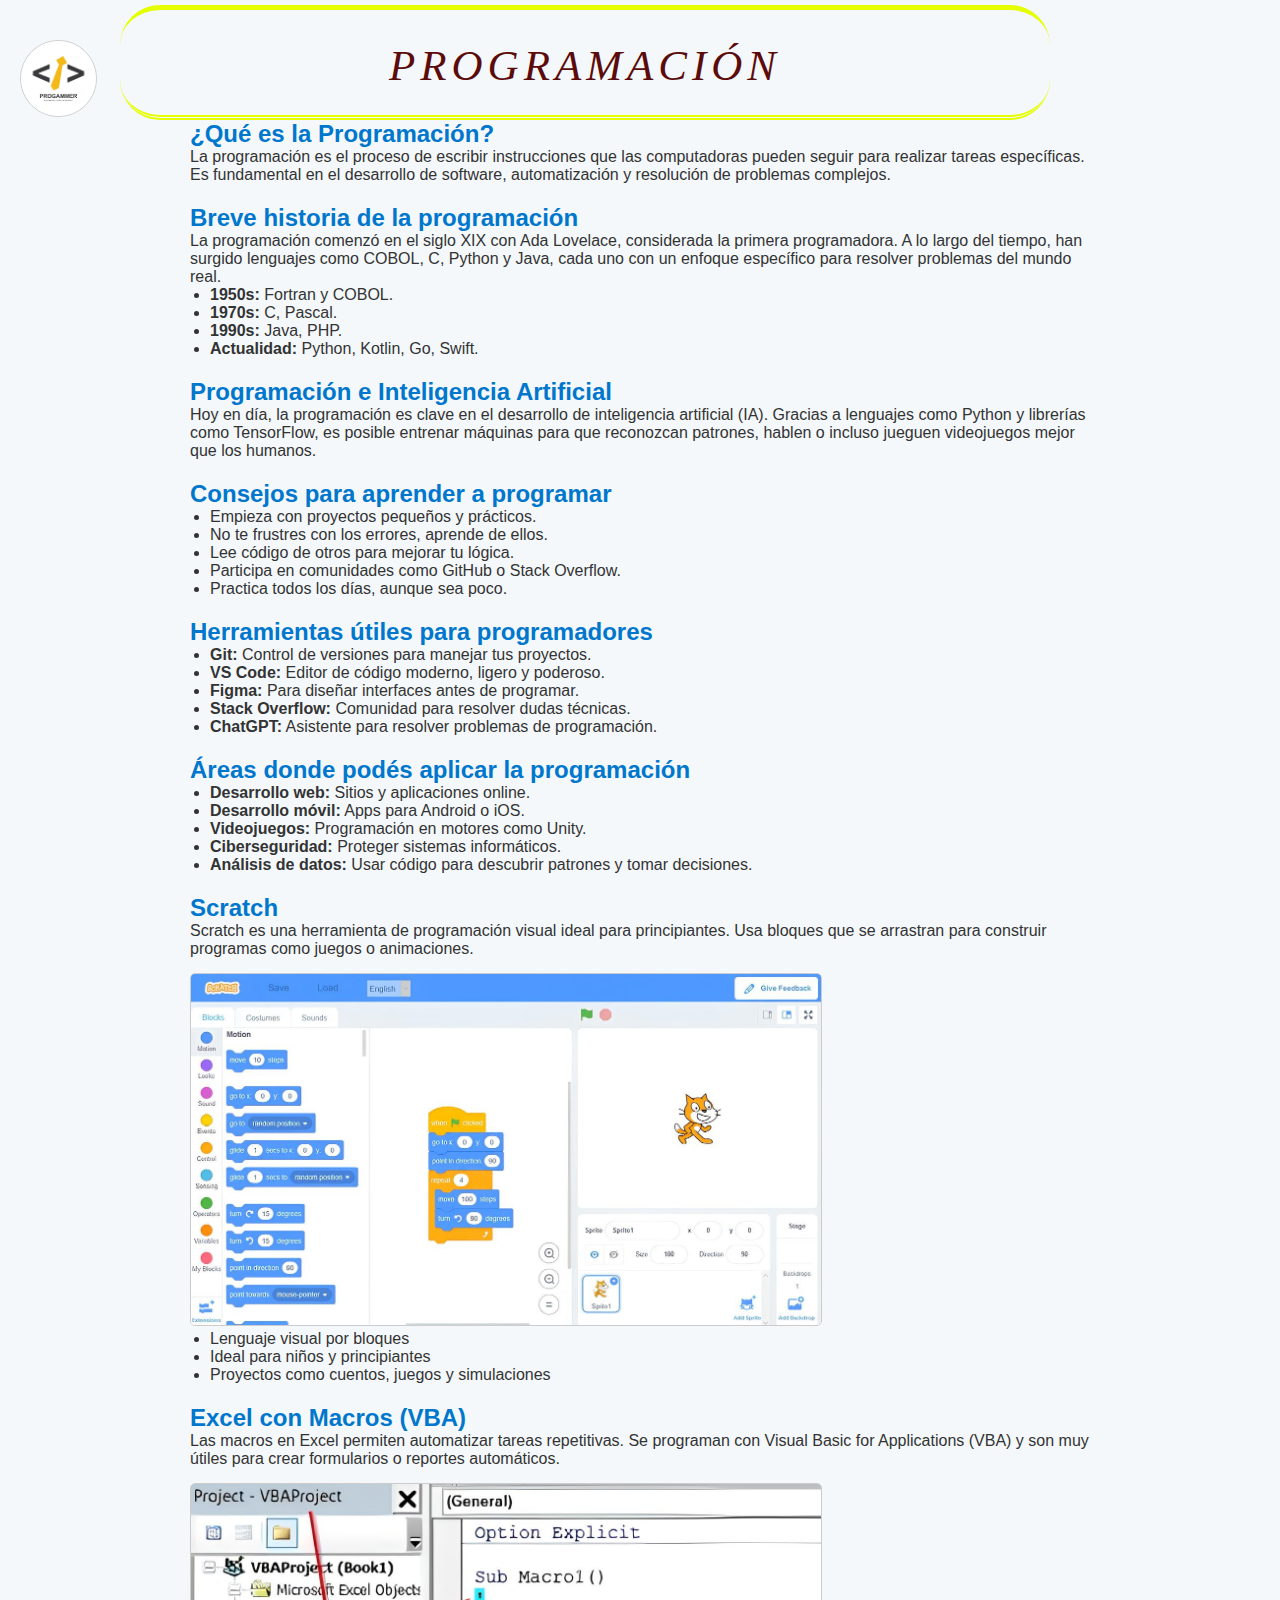
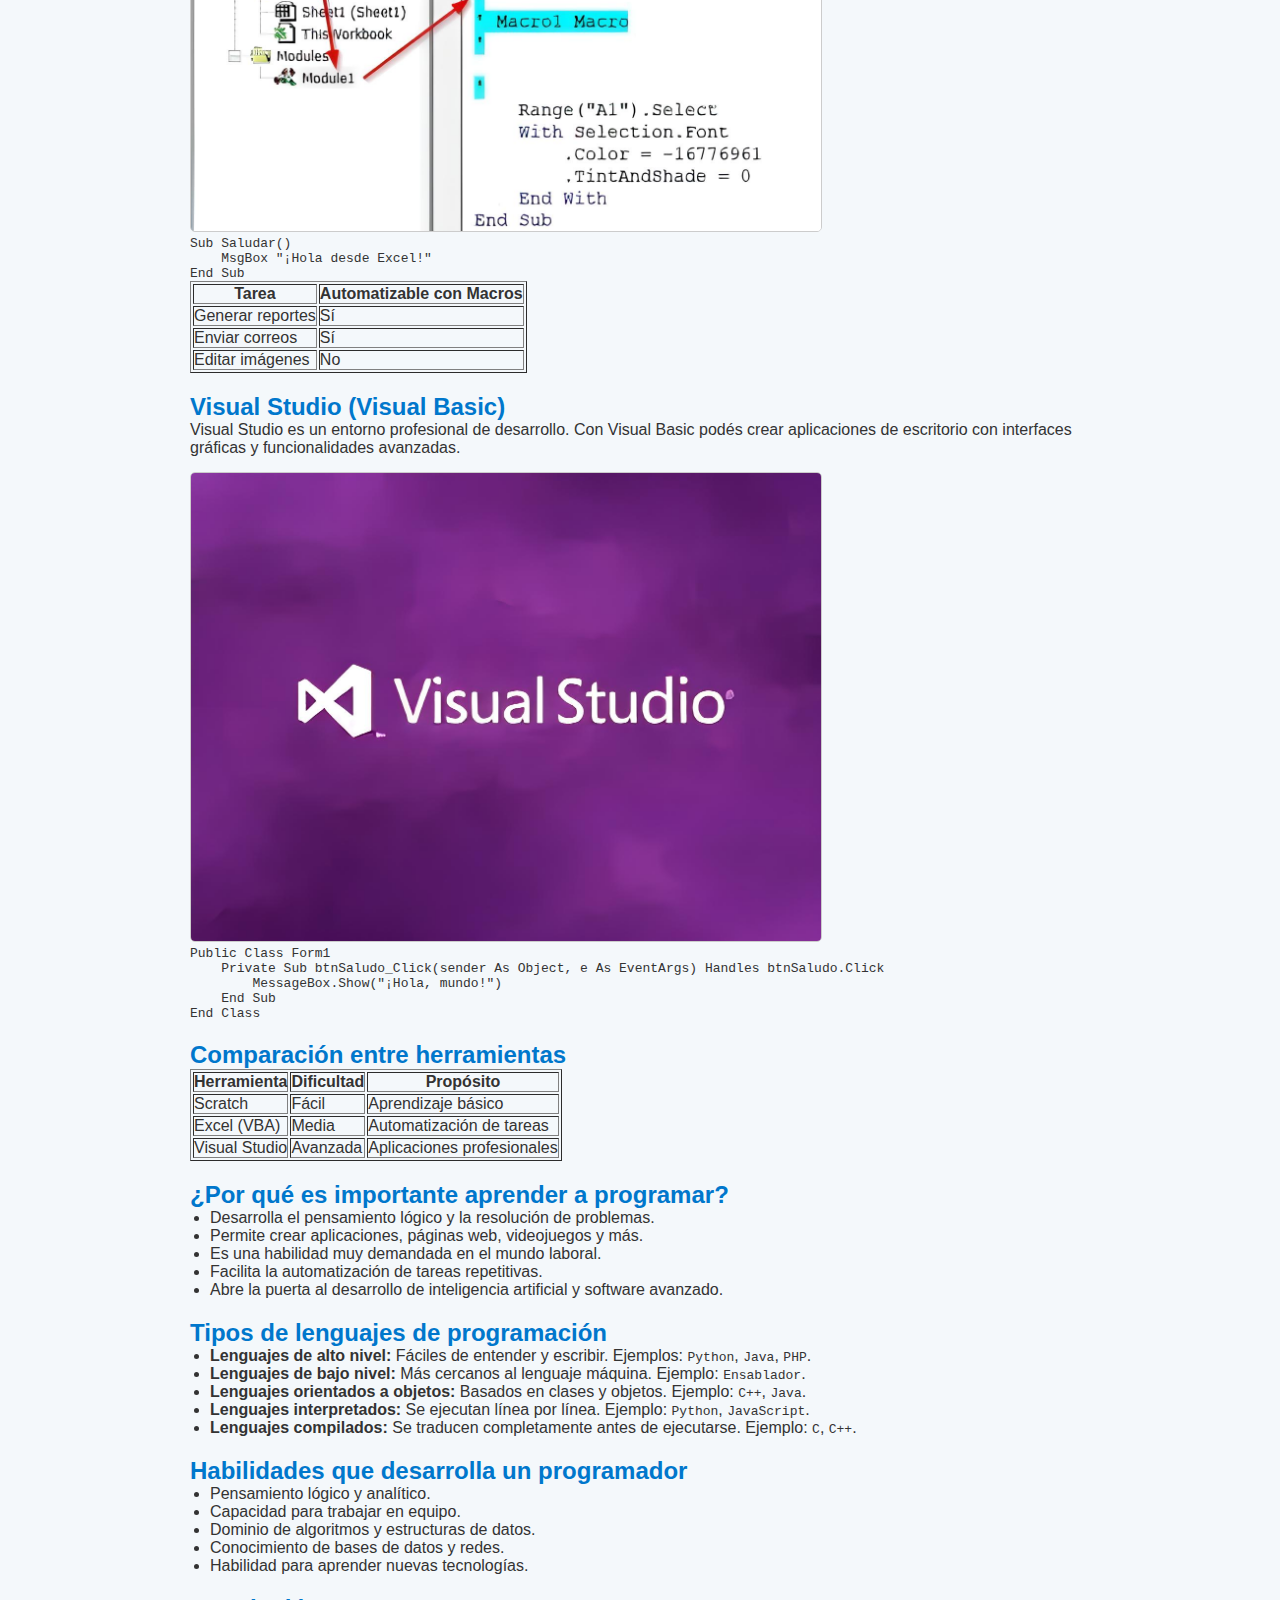
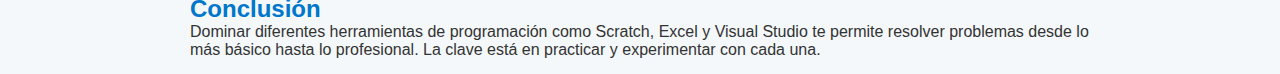
<file: Mi_Tercer_sitio_Web/programacion.html>
<!DOCTYPE html>
<html lang="es">
<head>
    <meta charset="UTF-8">
    <title>Programación</title>
    <link rel="stylesheet" href="css/estilos.css">
</head>
<body>
    <header>
        <div id="logo"><img src="img/logotipo-tecnologia-codigo-programacion_617585-1862.avif" width="100%"
            height="100%" style="border-radius: 50px;"></div>
        <div id="titu"><h1>Programación</h1></div>
    </header>
 <div>
        <section>
            <h2>¿Qué es la Programación?</h2>
            <p>La programación es el proceso de escribir instrucciones que las computadoras pueden seguir para realizar tareas específicas. Es fundamental en el desarrollo de software, automatización y resolución de problemas complejos.</p>
        </section>
        <section>
  <h2>Breve historia de la programación</h2>
  <p>La programación comenzó en el siglo XIX con Ada Lovelace, considerada la primera programadora. A lo largo del tiempo, han surgido lenguajes como COBOL, C, Python y Java, cada uno con un enfoque específico para resolver problemas del mundo real.</p>
  <ul>
    <li><strong>1950s:</strong> Fortran y COBOL.</li>
    <li><strong>1970s:</strong> C, Pascal.</li>
    <li><strong>1990s:</strong> Java, PHP.</li>
    <li><strong>Actualidad:</strong> Python, Kotlin, Go, Swift.</li>
  </ul>
</section>
<section>
  <h2>Programación e Inteligencia Artificial</h2>
  <p>Hoy en día, la programación es clave en el desarrollo de inteligencia artificial (IA). Gracias a lenguajes como Python y librerías como TensorFlow, es posible entrenar máquinas para que reconozcan patrones, hablen o incluso jueguen videojuegos mejor que los humanos.</p>
</section>
<section>
  <h2>Consejos para aprender a programar</h2>
  <ul>
    <li>Empieza con proyectos pequeños y prácticos.</li>
    <li>No te frustres con los errores, aprende de ellos.</li>
    <li>Lee código de otros para mejorar tu lógica.</li>
    <li>Participa en comunidades como GitHub o Stack Overflow.</li>
    <li>Practica todos los días, aunque sea poco.</li>
  </ul>
</section>
<section>
  <h2>Herramientas útiles para programadores</h2>
  <ul>
    <li><strong>Git:</strong> Control de versiones para manejar tus proyectos.</li>
    <li><strong>VS Code:</strong> Editor de código moderno, ligero y poderoso.</li>
    <li><strong>Figma:</strong> Para diseñar interfaces antes de programar.</li>
    <li><strong>Stack Overflow:</strong> Comunidad para resolver dudas técnicas.</li>
    <li><strong>ChatGPT:</strong> Asistente para resolver problemas de programación.</li>
  </ul>
</section>
<section>
  <h2>Áreas donde podés aplicar la programación</h2>
  <ul>
    <li><strong>Desarrollo web:</strong> Sitios y aplicaciones online.</li>
    <li><strong>Desarrollo móvil:</strong> Apps para Android o iOS.</li>
    <li><strong>Videojuegos:</strong> Programación en motores como Unity.</li>
    <li><strong>Ciberseguridad:</strong> Proteger sistemas informáticos.</li>
    <li><strong>Análisis de datos:</strong> Usar código para descubrir patrones y tomar decisiones.</li>
  </ul>
</section>
        <section>
            <h2>Scratch</h2>
            <p>Scratch es una herramienta de programación visual ideal para principiantes. Usa bloques que se arrastran para construir programas como juegos o animaciones.</p>
            <img src="img/12.jpg"  width="70%">
            <ul>
                <li>Lenguaje visual por bloques</li>
                <li>Ideal para niños y principiantes</li>
                <li>Proyectos como cuentos, juegos y simulaciones</li>
            </ul>
        </section>

        <section>
            <h2>Excel con Macros (VBA)</h2>
            <p>Las macros en Excel permiten automatizar tareas repetitivas. Se programan con Visual Basic for Applications (VBA) y son muy útiles para crear formularios o reportes automáticos.</p>
            <img src="img/14.jpg"  width="70%">
            <pre><code>Sub Saludar()
    MsgBox "¡Hola desde Excel!"
End Sub</code></pre>
            <table border="1">
                <tr><th>Tarea</th><th>Automatizable con Macros</th></tr>
                <tr><td>Generar reportes</td><td>Sí</td></tr>
                <tr><td>Enviar correos</td><td>Sí</td></tr>
                <tr><td>Editar imágenes</td><td>No</td></tr>
            </table>
        </section>

        <section>
            <h2>Visual Studio (Visual Basic)</h2>
            <p>Visual Studio es un entorno profesional de desarrollo. Con Visual Basic podés crear aplicaciones de escritorio con interfaces gráficas y funcionalidades avanzadas.</p>
            <img src="img/13.jpg" width="70%">
            <pre><code>Public Class Form1
    Private Sub btnSaludo_Click(sender As Object, e As EventArgs) Handles btnSaludo.Click
        MessageBox.Show("¡Hola, mundo!")
    End Sub
End Class</code></pre>
        </section>

        <section>
            <h2>Comparación entre herramientas</h2>
            <table border="1">
                <tr>
                    <th>Herramienta</th>
                    <th>Dificultad</th>
                    <th>Propósito</th>
                </tr>
                <tr>
                    <td>Scratch</td>
                    <td>Fácil</td>
                    <td>Aprendizaje básico</td>
                </tr>
                <tr>
                    <td>Excel (VBA)</td>
                    <td>Media</td>
                    <td>Automatización de tareas</td>
                </tr>
                <tr>
                    <td>Visual Studio</td>
                    <td>Avanzada</td>
                    <td>Aplicaciones profesionales</td>
                </tr>
            </table>
        </section>
        <section>
    <h2>¿Por qué es importante aprender a programar?</h2>
    <ul>
      <li>Desarrolla el pensamiento lógico y la resolución de problemas.</li>
      <li>Permite crear aplicaciones, páginas web, videojuegos y más.</li>
      <li>Es una habilidad muy demandada en el mundo laboral.</li>
      <li>Facilita la automatización de tareas repetitivas.</li>
      <li>Abre la puerta al desarrollo de inteligencia artificial y software avanzado.</li>
    </ul>
  </section>

  <section>
    <h2>Tipos de lenguajes de programación</h2>
    <ul>
      <li><strong>Lenguajes de alto nivel:</strong> Fáciles de entender y escribir. Ejemplos: <code>Python</code>, <code>Java</code>, <code>PHP</code>.</li>
      <li><strong>Lenguajes de bajo nivel:</strong> Más cercanos al lenguaje máquina. Ejemplo: <code>Ensablador</code>.</li>
      <li><strong>Lenguajes orientados a objetos:</strong> Basados en clases y objetos. Ejemplo: <code>C++</code>, <code>Java</code>.</li>
      <li><strong>Lenguajes interpretados:</strong> Se ejecutan línea por línea. Ejemplo: <code>Python</code>, <code>JavaScript</code>.</li>
      <li><strong>Lenguajes compilados:</strong> Se traducen completamente antes de ejecutarse. Ejemplo: <code>C</code>, <code>C++</code>.</li>
    </ul>
  </section>

  <section>
    <h2>Habilidades que desarrolla un programador</h2>
    <ul>
      <li>Pensamiento lógico y analítico.</li>
      <li>Capacidad para trabajar en equipo.</li>
      <li>Dominio de algoritmos y estructuras de datos.</li>
      <li>Conocimiento de bases de datos y redes.</li>
      <li>Habilidad para aprender nuevas tecnologías.</li>
    </ul>
  </section>


        <section>
            <h2>Conclusión</h2>
            <p>Dominar diferentes herramientas de programación como Scratch, Excel y Visual Studio te permite resolver problemas desde lo más básico hasta lo profesional. La clave está en practicar y experimentar con cada una.</p>
        </section>
    </div>
</body>
</html>
</body>
</html>
</file>
<file: Mi_Tercer_sitio_Web/css/estilos.css>
*{
    margin: 0%;
    padding: 0%;
}
body {
    margin: 0;
    font-family: 'Segoe UI', Tahoma, Geneva, Verdana, sans-serif;
    background-color: #f4f8fb;
    color: #333;
}
header{
    width: 100%;
    height: 80px;
}
#logo{
    width: 75px;
    height: 75px;
    margin-left: 5px;
    margin-top: 10px;
    float: left;
    border-radius: 50%;
}
#logoo{
      width: 75px;
    height: 75px;
    margin-left: 150px;
    margin-top: 10px;
    float: left;
    border-radius: 50%;         
}
#tito{
   width: 50%;
    height: 75px;
    float: left;
    margin-left: 10px;
    margin-top: 5px;
    border-top-style:outset;
    border-top-color: rgb(229, 255, 0);
    border-bottom-style: double;
    border-bottom-color: rgb(229, 255, 0);
    border-width: 5px;
    border-radius: 40px;
 
}
#tito h1{
        /*Propiedades relacionadas de la fuente*/
    font-family: Algerian;
    font-size: 61px;
    font-style: italic;
    font-weight: 500;
    font-variant: small-caps;
    /*Propiedades relacionadas al texto*/
    color: rgb(92, 11, 11);
    text-decoration:none;
    letter-spacing: 5px;
    word-spacing: 20px;
    text-transform: lowercase;
    text-align: center;
}
#titu{
    width: 85%;
    height: 75px;
    float: left;
    margin-left: 10px;
    margin-top: 5px;
    border-top-style:outset;
    border-top-color: rgb(229, 255, 0);
    border-bottom-style: double;
    border-bottom-color: rgb(229, 255, 0);
    border-width: 5px;
    border-radius: 40px;

}
#titu h1{
    /*Propiedades relacionadas de la fuente*/
    font-family: Algerian;
    font-size: 61px;
    font-style: italic;
    font-weight: 500;
    font-variant: small-caps;
    /*Propiedades relacionadas al texto*/
    color: rgb(92, 11, 11);
    text-decoration:none;
    letter-spacing: 5px;
    word-spacing: 20px;
    text-transform: lowercase;
    text-align: center;
    }

.sec1{
    width: 80%;
    height: 800px;
    margin-top: 10px;
    float: left;
}
#secint{
    width: 97%;
    height: 186px;
    margin: 10px;
}
.art1{
    width: 18%;
    height: 210px;
    margin: 8px;
    float: left;
    margin-top: 30px;
  
}
#arte1{
    width: 28.5%;
}
.art1 h3{
    color: rgb(20, 212, 14);
    font-size: 20px;
    text-align: center;
}
.art1 p{
    color: black;
    text-align: justify;
    margin: 10px;
}
.art2{
    width: 18%;
    height: 210px;
    margin: 8px;
    float: left;
    margin-top: 30px;
  
}
#arte2{
    width: 28.5%;
}
.art2 h3{
    color: rgb(20, 212, 14);
    font-size: 20px;
    text-align: center;
}
.art2 p{
    color: black;
    text-align: justify;
    margin: 10px;
}
.art3{
    width: 31.5%;
    height: 210px;
    margin: 8px;
    float: left;
    margin-top: 30px;
  
}
#arte3{
    width: 31.5%;
}
.art3 h3{
    color: rgb(18, 218, 201);
    font-size: 20px;
    text-align: center;
}
.art3 p{
    color: black;
    text-align: justify;
    margin: 10px;
}
.menu {
    background-color: #e1f0f7;
    padding: 15px;
    text-align: center;
    border-bottom: 2px solid #0077cc;
}

.menu ul {
    list-style: none;
    margin: 0;
    padding: 0;
}

.menu li {
    display: inline-block;
    margin: 0 15px;
}

.menu a {
    color: #0077cc;
    text-decoration: none;
    font-weight: bold;
    font-size: 1.1em;
}

.menu a:hover {
    text-decoration: underline;
    color: #005fa3;
}

div {
    padding: 30px 20px;
    max-width: 900px;
    margin: auto;
}

div h2 {
    /*text-align: center;*/
    color: #0077cc;
    margin-top: 20px;
}

div ul {
    padding-left: 20px;
}

div img {
    max-width: 100%;
    margin-top: 15px;
    border: 1px solid #ccc;
    border-radius: 5px;
}
    div {
        padding: 15px;
    }

    header h1 {
        font-size: 1.5em;
    }
</file>
